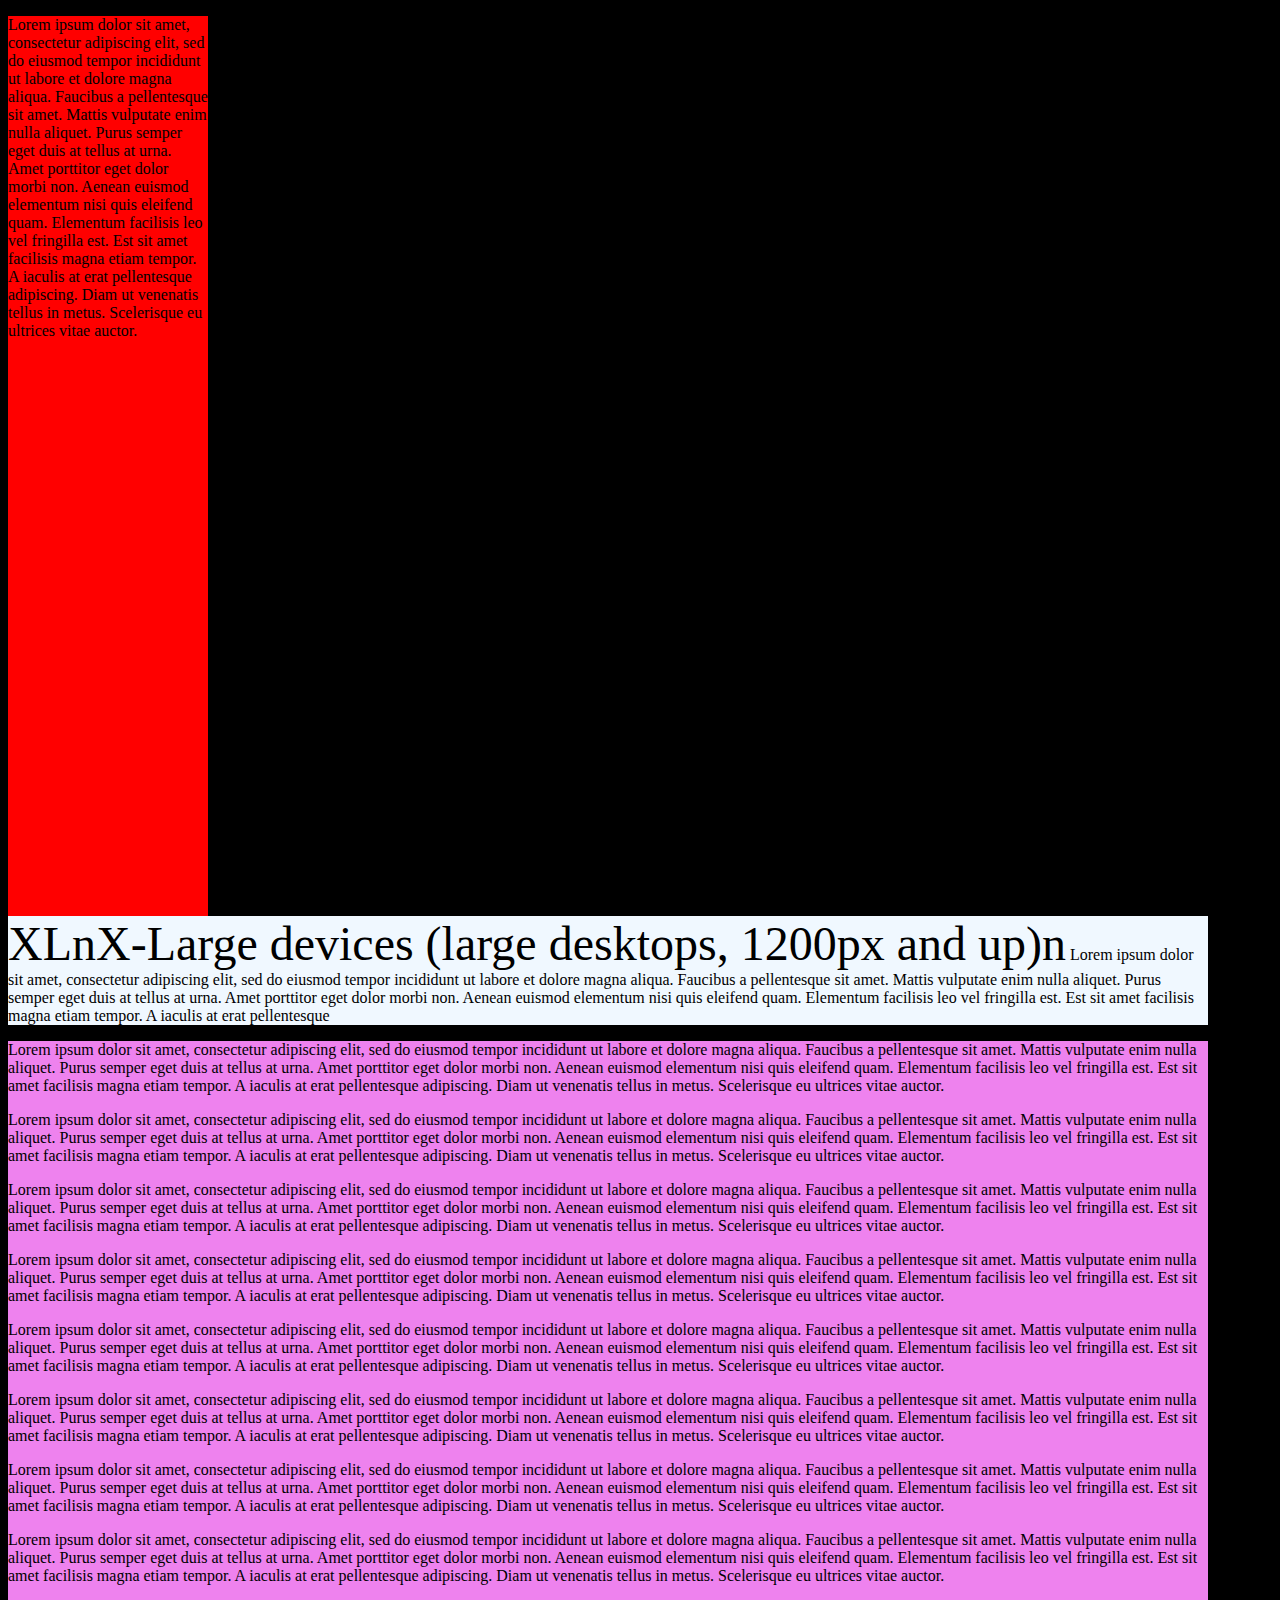
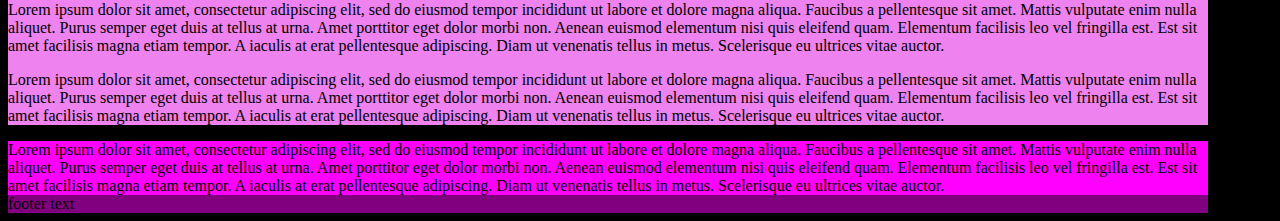
<file: Plenty/index.html>
<!doctype html>
<html lang="en">

<head>
  <meta charset="utf-8">
  <meta name="viewport" content="width=device-width, initial-scale=1">
  <meta name="description" content="Easy Bootstrap Layout">
  <meta name="author" content="Miski">
  <title>Early Bootstrap Layout</title>
  <!-- HTML5 shim and Respond.js for IE8 support of HTML5 elements and media queries -->
  <!-- WARNING: Respond.js doesn't work if you view the page via file:// -->
  <!--[if lt IE 9]>
      <script src="https://cdn.jsdelivr.net/npm/html5shiv@3.7.3/dist/html5shiv.min.js"></script>
      <script src="https://cdn.jsdelivr.net/npm/respond.js@1.4.2/dest/respond.min.js"></script>
    <![endif]-->

  <!-- Latest compiled and minified CSS -->
  <link href="https://cdn.jsdelivr.net/npm/bootstrap@5.0.2/dist/css/bootstrap.min.css" rel="stylesheet"
    integrity="sha384-EVSTQN3/azprG1Anm3QDgpJLIm9Nao0Yz1ztcQTwFspd3yD65VohhpuuCOmLASjC" crossorigin="anonymous">

  <!-- Custom styles for this layout -->
  <link href="layout.css" rel="stylesheet"/>
  <link href="testing.css" rel="stylesheet"/>
</head>

<body>

  <div id='wrapper' class='container'>
    <div id='container' class='row'>
      <div id='early-left'>
        <p>Lorem ipsum dolor sit amet, consectetur adipiscing elit, sed do eiusmod
          tempor incididunt ut labore et
          dolore
          magna aliqua. Faucibus a pellentesque sit amet. Mattis vulputate enim nulla aliquet. Purus semper eget
          duis at
          tellus at urna. Amet porttitor eget dolor morbi non. Aenean euismod elementum nisi quis eleifend quam.
          Elementum
          facilisis leo vel fringilla est. Est sit amet facilisis magna etiam tempor. A iaculis at erat
          pellentesque
          adipiscing. Diam ut venenatis tellus in metus. Scelerisque eu ultrices vitae auctor.</p>
      </div>
      <div id='wrapper-right' class='col'>
        <div id='header-container' class="row">
          <header id='early-header' class='col-12 d-flex'>
            Lorem ipsum dolor sit amet, consectetur adipiscing elit, sed do eiusmod tempor incididunt ut labore et
              dolore
              magna aliqua. Faucibus a pellentesque sit amet. Mattis vulputate enim nulla aliquet. Purus semper eget
              duis at
              tellus at urna. Amet porttitor eget dolor morbi non. Aenean euismod elementum nisi quis eleifend quam.
              Elementum
              facilisis leo vel fringilla est. Est sit amet facilisis magna etiam tempor. A iaculis at erat
              pellentesque
          </header>
        </div>
        <div id='column-container' class='row'>
          <div id='early-content' class='col-lg-9'>
            <p>Lorem ipsum dolor sit amet, consectetur adipiscing elit, sed do eiusmod tempor incididunt ut labore et
              dolore
              magna aliqua. Faucibus a pellentesque sit amet. Mattis vulputate enim nulla aliquet. Purus semper eget
              duis at
              tellus at urna. Amet porttitor eget dolor morbi non. Aenean euismod elementum nisi quis eleifend quam.
              Elementum
              facilisis leo vel fringilla est. Est sit amet facilisis magna etiam tempor. A iaculis at erat
              pellentesque
              adipiscing. Diam ut venenatis tellus in metus. Scelerisque eu ultrices vitae auctor.</p>
            <p>Lorem ipsum dolor sit amet, consectetur adipiscing elit, sed do eiusmod tempor incididunt ut labore et
              dolore
              magna aliqua. Faucibus a pellentesque sit amet. Mattis vulputate enim nulla aliquet. Purus semper eget
              duis at
              tellus at urna. Amet porttitor eget dolor morbi non. Aenean euismod elementum nisi quis eleifend quam.
              Elementum
              facilisis leo vel fringilla est. Est sit amet facilisis magna etiam tempor. A iaculis at erat
              pellentesque
              adipiscing. Diam ut venenatis tellus in metus. Scelerisque eu ultrices vitae auctor.</p>
            <p>Lorem ipsum dolor sit amet, consectetur adipiscing elit, sed do eiusmod tempor incididunt ut labore et
              dolore
              magna aliqua. Faucibus a pellentesque sit amet. Mattis vulputate enim nulla aliquet. Purus semper eget
              duis at
              tellus at urna. Amet porttitor eget dolor morbi non. Aenean euismod elementum nisi quis eleifend quam.
              Elementum
              facilisis leo vel fringilla est. Est sit amet facilisis magna etiam tempor. A iaculis at erat
              pellentesque
              adipiscing. Diam ut venenatis tellus in metus. Scelerisque eu ultrices vitae auctor.</p>
            <p>Lorem ipsum dolor sit amet, consectetur adipiscing elit, sed do eiusmod tempor incididunt ut labore et
              dolore
              magna aliqua. Faucibus a pellentesque sit amet. Mattis vulputate enim nulla aliquet. Purus semper eget
              duis at
              tellus at urna. Amet porttitor eget dolor morbi non. Aenean euismod elementum nisi quis eleifend quam.
              Elementum
              facilisis leo vel fringilla est. Est sit amet facilisis magna etiam tempor. A iaculis at erat
              pellentesque
              adipiscing. Diam ut venenatis tellus in metus. Scelerisque eu ultrices vitae auctor.</p>

            <p style="margin-bottom:0px;">Lorem ipsum dolor sit amet, consectetur adipiscing elit, sed do eiusmod tempor
              incididunt ut labore et
              dolore
              magna aliqua. Faucibus a pellentesque sit amet. Mattis vulputate enim nulla aliquet. Purus semper eget
              duis at
              tellus at urna. Amet porttitor eget dolor morbi non. Aenean euismod elementum nisi quis eleifend quam.
              Elementum
              facilisis leo vel fringilla est. Est sit amet facilisis magna etiam tempor. A iaculis at erat
              pellentesque
              adipiscing. Diam ut venenatis tellus in metus. Scelerisque eu ultrices vitae auctor.</p>
            <p>Lorem ipsum dolor sit amet, consectetur adipiscing elit, sed do eiusmod tempor incididunt ut labore et
              dolore
              magna aliqua. Faucibus a pellentesque sit amet. Mattis vulputate enim nulla aliquet. Purus semper eget
              duis at
              tellus at urna. Amet porttitor eget dolor morbi non. Aenean euismod elementum nisi quis eleifend quam.
              Elementum
              facilisis leo vel fringilla est. Est sit amet facilisis magna etiam tempor. A iaculis at erat
              pellentesque
              adipiscing. Diam ut venenatis tellus in metus. Scelerisque eu ultrices vitae auctor.</p>
            <p>Lorem ipsum dolor sit amet, consectetur adipiscing elit, sed do eiusmod tempor incididunt ut labore et
              dolore
              magna aliqua. Faucibus a pellentesque sit amet. Mattis vulputate enim nulla aliquet. Purus semper eget
              duis at
              tellus at urna. Amet porttitor eget dolor morbi non. Aenean euismod elementum nisi quis eleifend quam.
              Elementum
              facilisis leo vel fringilla est. Est sit amet facilisis magna etiam tempor. A iaculis at erat
              pellentesque
              adipiscing. Diam ut venenatis tellus in metus. Scelerisque eu ultrices vitae auctor.</p>
            <p>Lorem ipsum dolor sit amet, consectetur adipiscing elit, sed do eiusmod tempor incididunt ut labore et
              dolore
              magna aliqua. Faucibus a pellentesque sit amet. Mattis vulputate enim nulla aliquet. Purus semper eget
              duis at
              tellus at urna. Amet porttitor eget dolor morbi non. Aenean euismod elementum nisi quis eleifend quam.
              Elementum
              facilisis leo vel fringilla est. Est sit amet facilisis magna etiam tempor. A iaculis at erat
              pellentesque
              adipiscing. Diam ut venenatis tellus in metus. Scelerisque eu ultrices vitae auctor.</p>
            <p>Lorem ipsum dolor sit amet, consectetur adipiscing elit, sed do eiusmod tempor incididunt ut labore et
              dolore
              magna aliqua. Faucibus a pellentesque sit amet. Mattis vulputate enim nulla aliquet. Purus semper eget
              duis at
              tellus at urna. Amet porttitor eget dolor morbi non. Aenean euismod elementum nisi quis eleifend quam.
              Elementum
              facilisis leo vel fringilla est. Est sit amet facilisis magna etiam tempor. A iaculis at erat
              pellentesque
              adipiscing. Diam ut venenatis tellus in metus. Scelerisque eu ultrices vitae auctor.</p>

            <p style="margin-bottom:0px;">Lorem ipsum dolor sit amet, consectetur adipiscing elit, sed do eiusmod tempor
              incididunt ut labore et
              dolore
              magna aliqua. Faucibus a pellentesque sit amet. Mattis vulputate enim nulla aliquet. Purus semper eget
              duis at
              tellus at urna. Amet porttitor eget dolor morbi non. Aenean euismod elementum nisi quis eleifend quam.
              Elementum
              facilisis leo vel fringilla est. Est sit amet facilisis magna etiam tempor. A iaculis at erat
              pellentesque
              adipiscing. Diam ut venenatis tellus in metus. Scelerisque eu ultrices vitae auctor.</p>
          </div>
          <div id='early-right' class='col-lg-3'>
            <p style="margin-bottom:0px;">Lorem ipsum dolor sit amet, consectetur adipiscing elit, sed do eiusmod tempor
              incididunt ut labore et
              dolore
              magna aliqua. Faucibus a pellentesque sit amet. Mattis vulputate enim nulla aliquet. Purus semper eget
              duis at
              tellus at urna. Amet porttitor eget dolor morbi non. Aenean euismod elementum nisi quis eleifend quam.
              Elementum
              facilisis leo vel fringilla est. Est sit amet facilisis magna etiam tempor. A iaculis at erat
              pellentesque
              adipiscing. Diam ut venenatis tellus in metus. Scelerisque eu ultrices vitae auctor.</p>
          </div>
        </div>
        <div id='footer-container' class='row'>
          <footer id='early-footer' class='col-12 d-flex'>
            footer text
          </footer>
        </div>
      </div>
    </div> <!-- row -->
  </div> <!-- wrapper -->

  <!-- Latest compiled and minified JavaScript bundle (includes jquery and popper)-->
  <script src="https://cdn.jsdelivr.net/npm/bootstrap@5.0.2/dist/js/bootstrap.bundle.min.js"
    integrity="sha384-MrcW6ZMFYlzcLA8Nl+NtUVF0sA7MsXsP1UyJoMp4YLEuNSfAP+JcXn/tWtIaxVXM"
    crossorigin="anonymous"></script>
  </script>
</body>

</html>
</file>
<file: Plenty/layout.css>
#wrapper {
      max-width: 1200px;
    }

    @media (min-width: 768px) {
      #early-left {
        position: sticky;
        top: 0px;
        height: 100vh;
        width:200px;
        }
    }
</file>
<file: Plenty/testing.css>
/* X-Small devices (portrait phones, less than 576px)
     No media query for `xs` since this is the default in Bootstrap */
    #early-header::before {
      content: "XS\nSmall devices (landscape phones, 576px and up)\n";
      white-space: pre-wrap;
      font-size: 3rem;
    }
    /* Small devices (landscape phones, 576px and up) */
    @media (min-width: 576px) {
      #early-header::before {
        content: "SM\nSmall devices (landscape phones, 576px and up)\n";
        white-space: pre-wrap;
        font-size: 3rem;
      }
    }
    /* Medium devices (tablets, 768px and up) */
    @media (min-width: 768px) {
      #early-header::before {
        content: "MD\nMedium devices (tablets, 768px and up)\n";
        white-space: pre-wrap;
        font-size: 3rem;
      }
    }
    /* Large devices (desktops, 992px and up) */
    @media (min-width: 992px) {
      #early-header::before {
        content: "LG\nLarge devices (desktops, 992px and up)\n";
        white-space: pre-wrap;
        font-size: 3rem;

      }
    }
    /* X-Large devices (large desktops, 1200px and up) */
    @media (min-width: 1200px) {
      #early-header::before {
        content: "XL\nX-Large devices (large desktops, 1200px and up)\n";
        white-space: pre-wrap;
        font-size: 3rem;
      }
    }
    /* XX-Large devices (larger desktops, 1400px and up) */
    @media (min-width: 1400px) {
      #early-header::before {
        content: "XX\nXX-Large devices (larger desktops, 1400px and up)\n";
        font-size: 3rem;
      }
    }
body {background-color:black;}
#early-left{background-color:red};
#wrapper-right{background-color:blue;}
#early-header{background-color:aliceblue;}
#early-content{background-color:violet;}
#early-right{background-color:magenta;}
#early-footer{background-color:purple;}
</file>
